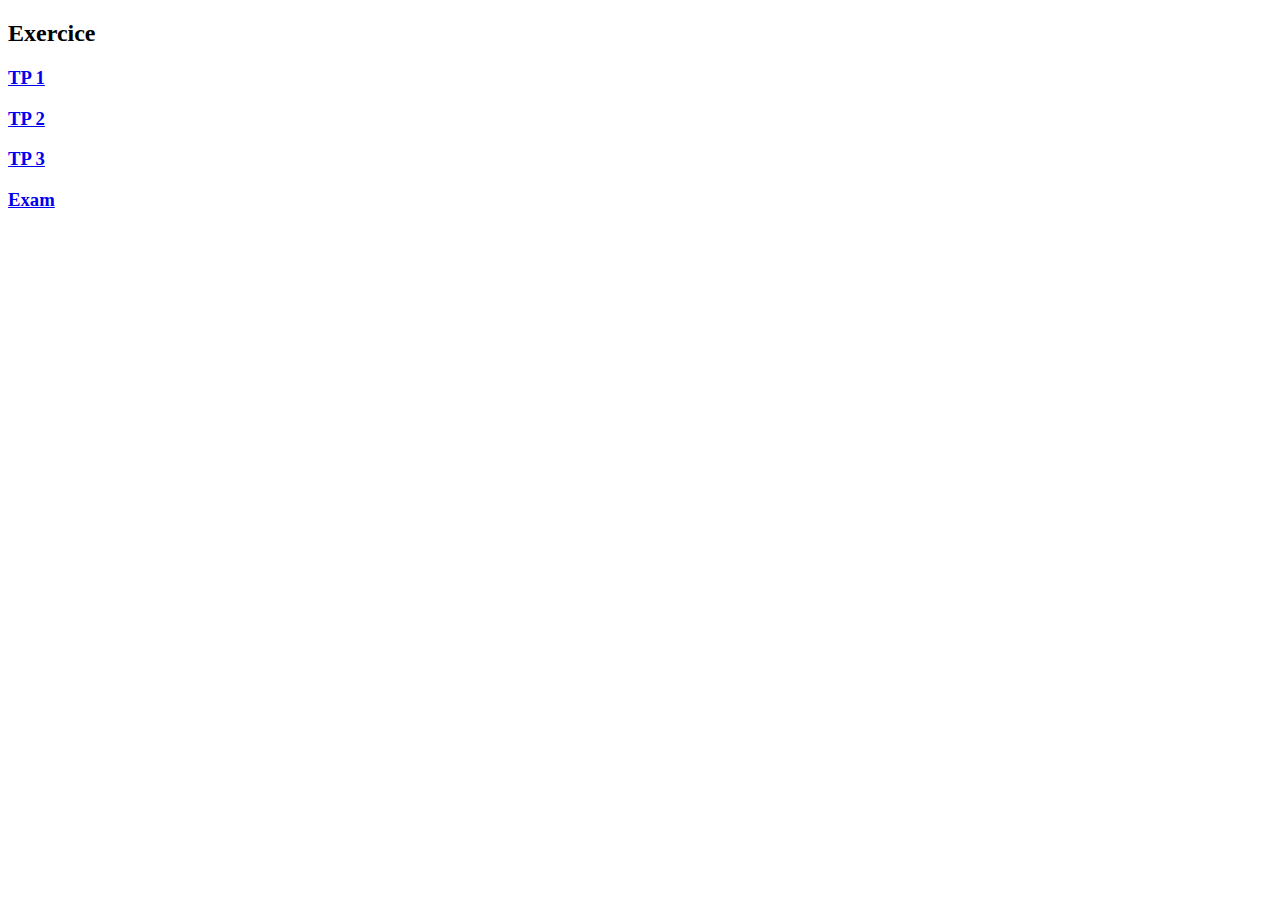
<file: index.html>
<!doctype html>
<html lang="fr">
	<head>
		<meta charset="utf-8">
		<title>Cartographie</title>
	</head>
	<body>

		<h2>Exercice</h2>
		<h3><a href="TP1/ExerciceTP1.html">TP 1</a></h3>
		<h3><a href="TP2/ExerciceTP2.html">TP 2</a></h3>
		<h3><a href="TP3/ExerciceTP3.html">TP 3</a></h3>
		<h3><a href="Exam/index.html">Exam</a></h3>
	</body>
</html>
</file>
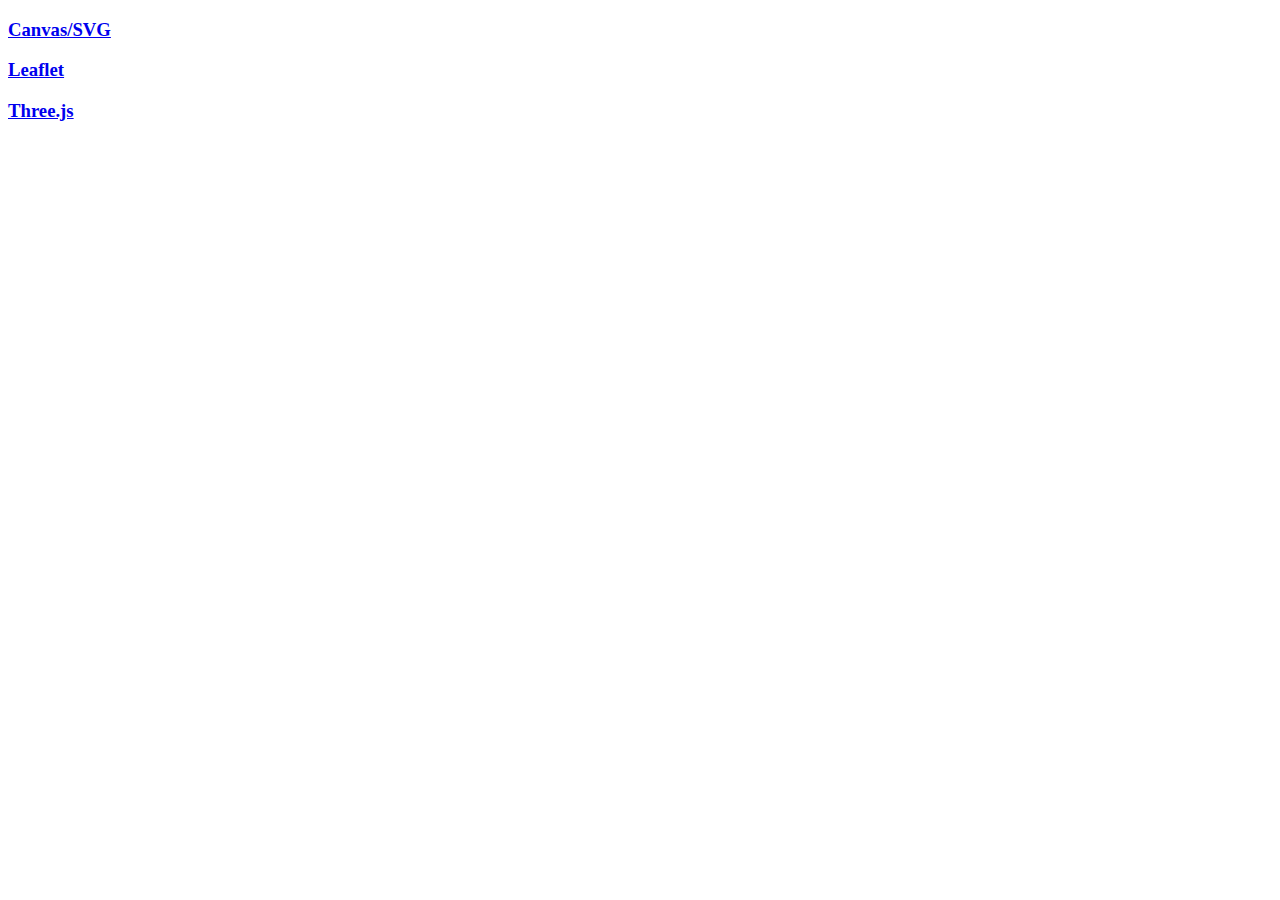
<file: Exam/index.html>
<!doctype html>
<html lang="fr">
	<head>
		<meta charset="utf-8">
		<title>Exam</title>
	</head>
	<body>

		<h3><a href="canvas.html">Canvas/SVG</a></h3>
		<h3><a href="leaflet.html">Leaflet</a></h3>
		<h3><a href="three.html">Three.js</a></h3>
		
	</body>
</html>
</file>
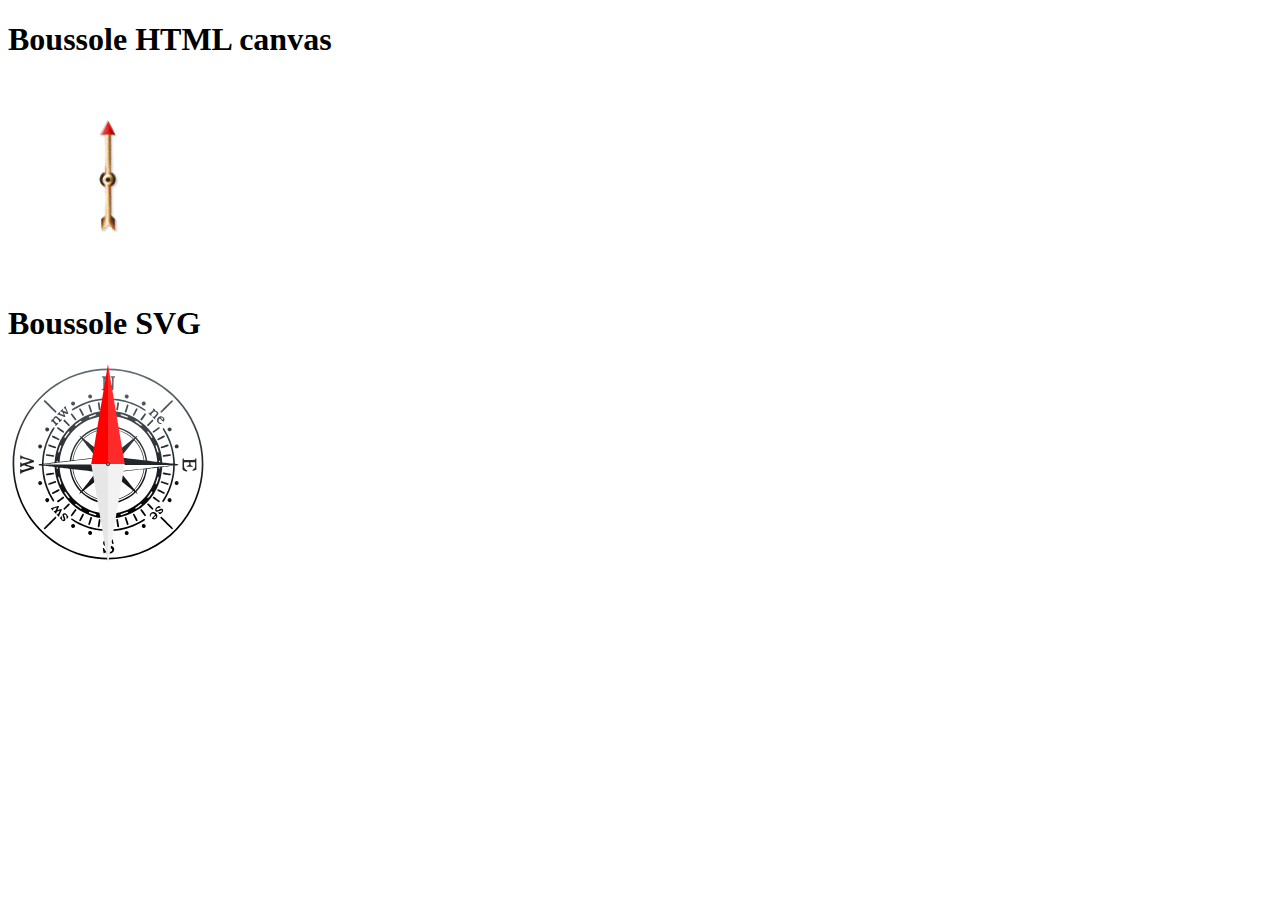
<file: Exam/canvas.html>
<!DOCTYPE html>
<html lang="fr">
<head>
    <meta charset="UTF-8">
    <meta name="viewport" content="width=device-width, initial-scale=1.0">
    <title>Exam | Canvas/SVG </title>
</head>
<body>
    <div class="container">
        
        <h1>Boussole HTML canvas</h1>
        <canvas id="canvas" width="200" height="200"></canvas>
        <h1>Boussole SVG</h1>
        <svg xmlns="http://www.w3.org/2000/svg" xmlns:xlink="http://www.w3.org/1999/xlink" id="svg" height="200px" width="200px">
            <image id="boussole" href="compas.svg" x="0" y="0" height="200px" width="200px" />
            <image id="fleche" href="arrow.svg" x="0" y="0" height="200px" width="200px" />
        </svg> 
		<script src="script/canvas.js"></script>
    </div>
</body>
</html>
</file>
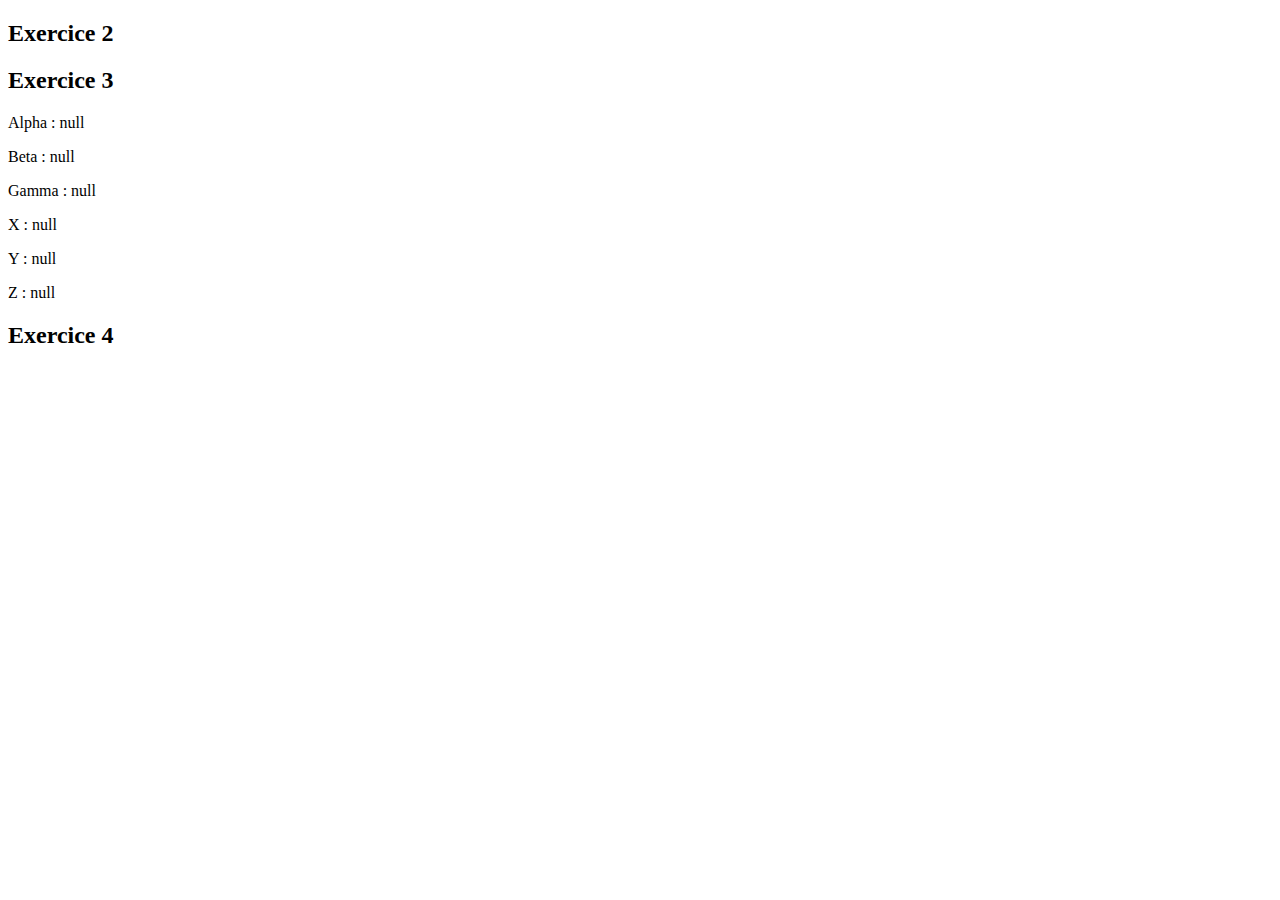
<file: TP1/ExerciceTP1.html>
<!doctype html>
<html lang="fr">
	<head>
		<meta charset="utf-8">
		<title>HTML5 : Géolocalisation</title>
	</head>
	<body>

		<h2>Exercice 2</h2>
		<div id="infoposition"></div>
		<div id="informationposition"></div>
		<h2>Exercice 3</h2>
		<div id="infomouvement"></div>
		<div id="infomouvement2"></div>
		<h2>Exercice 4</h2>
		<script>
			function maPosition(position) 
			{
				var infopos = "<h4>Position déterminée :</h4>";
				infopos += "<p>Latitude : "+position.coords.latitude +"</p>";
				infopos += "<p>Longitude: "+position.coords.longitude+"</p>";
				infopos += "<p>Altitude : "+position.coords.altitude +"</p>";
				infopos += "<p>Précision : "+position.coords.accuracy +"</p>";
				infopos += "<p>Vitesse  : "+position.coords.speed +"</p>";
				infopos += "<p>TimeStamp  : "+new Date(position.timestamp) +"</p>";
				document.getElementById("infoposition").innerHTML = infopos;
			}

			if(navigator.geolocation)
				navigator.geolocation.getCurrentPosition(maPosition);
				
			// Fonction de callback en cas de succès
			function surveillePosition(position) 
			{
				var infopos = "<h4>Position surveillé :</h4>";
				infopos += "<p>Latitude : "+position.coords.latitude +"</p>";
				infopos += "<p>Longitude: "+position.coords.longitude+"</p>";
				infopos += "<p>Altitude : "+position.coords.altitude +"</p>";
				infopos += "<p>Précision : "+position.coords.accuracy +"</p>";
				infopos += "<p>Vitesse  : "+position.coords.speed +"</p>";
				infopos += "<p>TimeStamp  : "+new Date(position.timestamp) +"</p>";
				document.getElementById("informationposition").innerHTML = infopos;
			}

			// On déclare la variable survId afin de pouvoir par la suite annuler le suivi de la position
			var survId = navigator.geolocation.watchPosition(surveillePosition);
			// Annule le suivi de la position si nécessaire.
			//navigator.geolocation.clearWatch(survId)
			
			function processorientation(event) 
			{
				var alpha = event.alpha;
				var beta = event.beta;
				var gamma = event.gamma;
				document.getElementById("infomouvement").innerHTML = "<p>Alpha : " + alpha + "</p><p>Beta : " + beta + "</p><p>Gamma : " + gamma + "</p>"; 
			}
			if(window.DeviceOrientationEvent) {
				window.addEventListener("deviceorientation", processorientation, false);
			} else {
				document.getElementById('infomouvement').innerHTML = '<p class="warning">Votre navigateur ne semble pas supporter <code>deviceorientation</code></p>';
			}
			
			function processmotion(event) 
			{
				var x = event.accelerationIncludingGravity.x;
				var y = event.accelerationIncludingGravity.y;
				var z = event.accelerationIncludingGravity.z;
				document.getElementById("infomouvement2").innerHTML = "<p>X : " + x + "</p><p>Y : " + y + "</p><p>Z : " + z + "</p>"; 
			}
			if(window.DeviceMotionEvent) {
				window.addEventListener("devicemotion", processmotion, false);
			} else {
				document.getElementById('infomouvement2').innerHTML = '<p class="warning">Votre navigateur ne semble pas supporter <code>devicemotion</code></p>';
			}
		</script>
	</body>
</html>
</file>
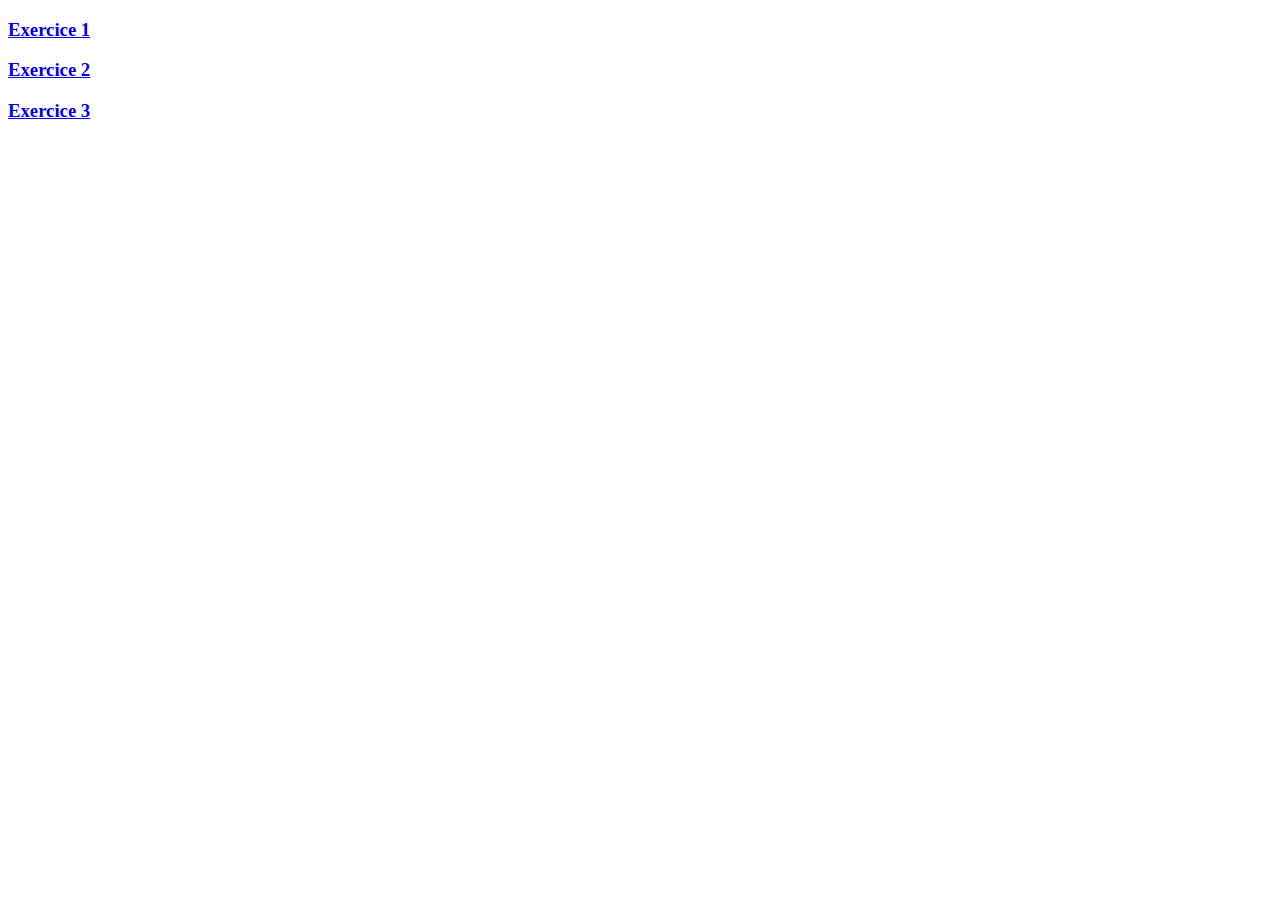
<file: TP3/ExerciceTP3.html>
<!doctype html>
<html lang="fr">
	<head>
		<meta charset="utf-8">
		<title>TP3</title>
	</head>
	<body>

		<h3><a href="Exercice1.html">Exercice 1</a></h3>
		<h3><a href="Exercice2.html">Exercice 2</a></h3>
		<h3><a href="Exercice3.html">Exercice 3</a></h3>
		
	</body>
</html>
</file>
